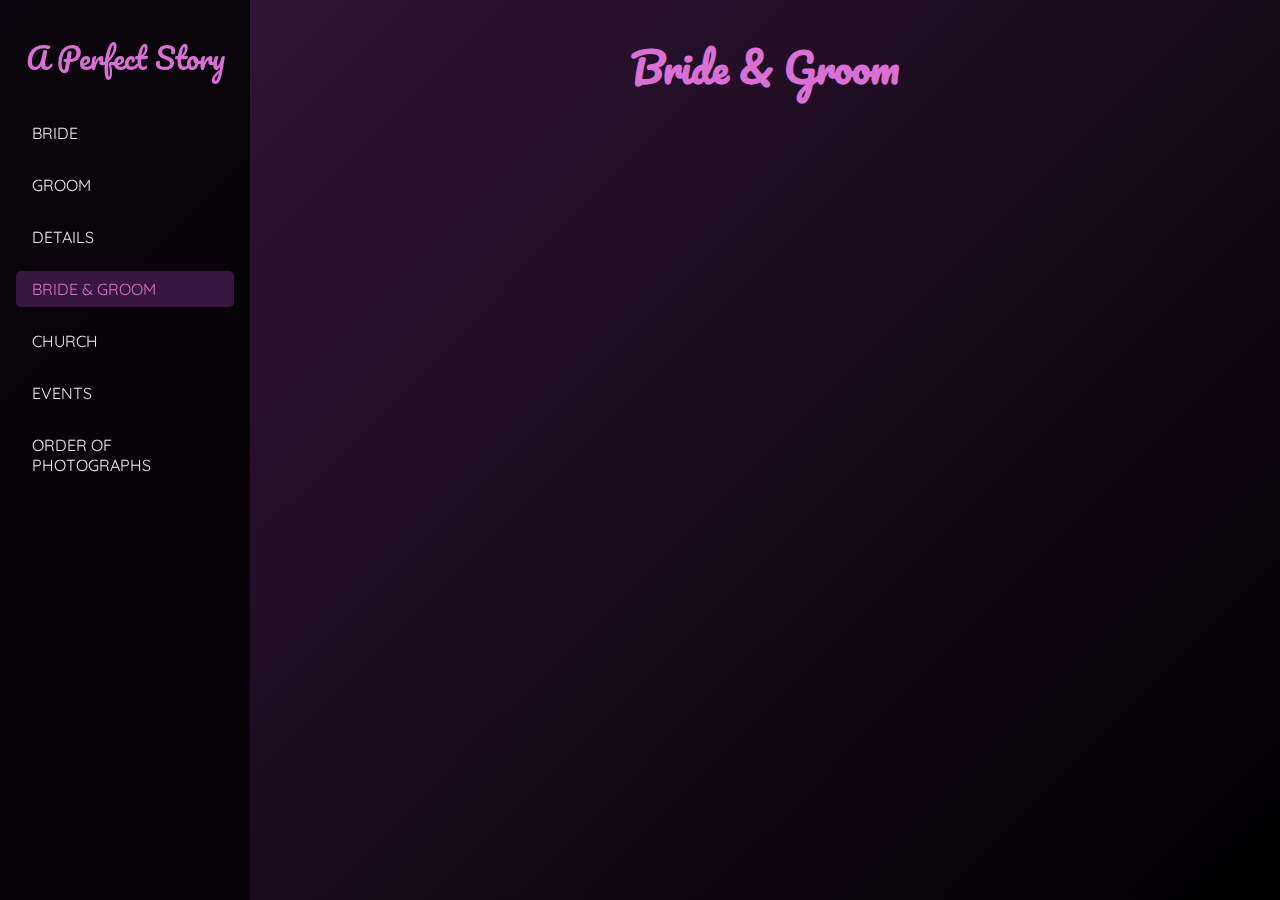
<file: bride & groom.html>
<!DOCTYPE html>
<html lang="en">
<head>
    <meta charset="UTF-8">
    <meta name="viewport" content="width=device-width, initial-scale=1.0">
    <title>Bride & Groom - A Perfect Story</title>
    <link href="https://fonts.googleapis.com/css2?family=Pacifico&family=Quicksand:wght@400;700&display=swap" rel="stylesheet">
    <link rel="stylesheet" href="styles.css">
</head>
<body>
    <div class="sidebar">
        <div class="logo"><a href="index.html">A Perfect Story</a></div>
        <nav>
            <ul>
                <li><a href="bride.html">BRIDE</a></li>
                <li><a href="groom.html">GROOM</a></li>
                <li><a href="details.html">DETAILS</a></li>
                <li><a href="bride-and-groom.html" class="active">BRIDE & GROOM</a></li>
                <li><a href="church.html">CHURCH</a></li>
                <li><a href="events.html">EVENTS</a></li>
                <li><a href="order.html">ORDER OF PHOTOGRAPHS</a></li>
            </ul>
        </nav>
    </div>

    <main>
        <h1>Bride & Groom</h1>
        <div class="gallery">
            <!-- Photos will be loaded here dynamically -->
        </div>
    </main>

    <div id="imageModal" class="modal">
        <span class="close">&times;</span>
        <img class="modal-content" id="modalImage">
    </div>

    <script>
        document.addEventListener('DOMContentLoaded', function() {
            const gallery = document.querySelector('.gallery');
            const modal = document.getElementById('imageModal');
            const modalImg = document.getElementById('modalImage');
            const closeBtn = document.querySelector('.close');

            // Generate paths for bride & groom images
            const images = [];
            // Sequence: 291-320 (in reverse order to match folder)
            for (let i = 320; i >= 291; i--) {
                images.push(`C:/Users/HP/Downloads/WEDDING-20250302T145540Z-001/WEDDING/BRIDE & GROOM/PerfectStory-${i}.jpg`);
            }

            // Create and append image elements
            images.forEach((imagePath, index) => {
                const galleryItem = document.createElement('div');
                galleryItem.className = 'gallery-item fade-in';
                
                const img = document.createElement('img');
                img.src = imagePath;
                img.alt = 'Bride & Groom Photo';
                
                // Add error handling
                img.onerror = () => {
                    console.error(`Failed to load image: ${imagePath}`);
                    galleryItem.remove();
                };

                img.onload = () => {
                    console.log(`Successfully loaded: ${imagePath}`);
                };
                
                galleryItem.appendChild(img);
                gallery.appendChild(galleryItem);
                
                galleryItem.addEventListener('click', () => {
                    modal.style.display = 'block';
                    modalImg.src = imagePath;
                });
            });

            closeBtn.addEventListener('click', () => {
                modal.style.display = 'none';
            });

            window.addEventListener('click', (e) => {
                if (e.target === modal) {
                    modal.style.display = 'none';
                }
            });
        });
    </script>
</body>
</html>
</file>
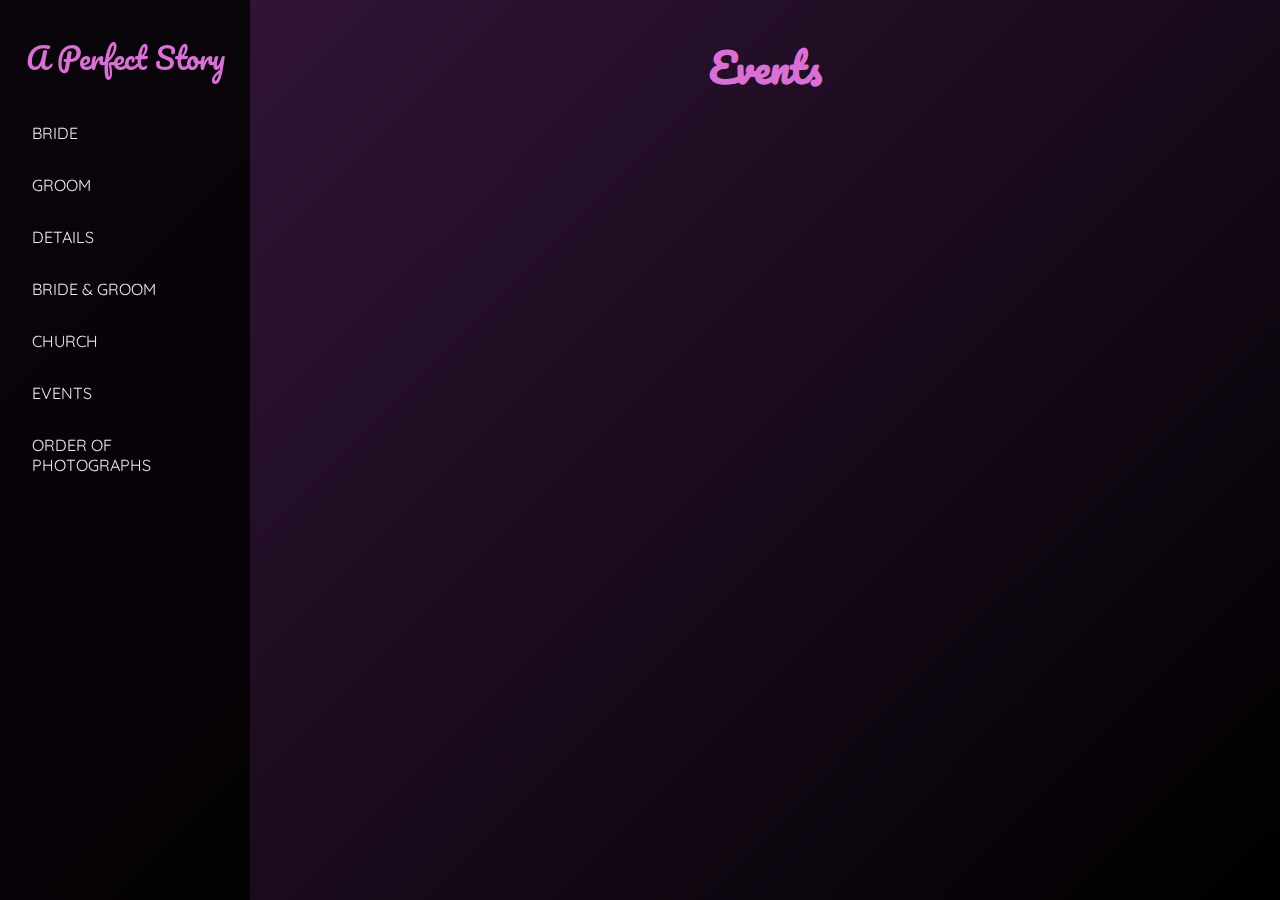
<file: events.html>
<!DOCTYPE html>
<html lang="en">
<head>
    <meta charset="UTF-8">
    <meta name="viewport" content="width=device-width, initial-scale=1.0">
    <title>Events - A Perfect Story</title>
    <link href="https://fonts.googleapis.com/css2?family=Pacifico&family=Quicksand:wght@400;700&display=swap" rel="stylesheet">
    <link rel="stylesheet" href="styles.css">
</head>
<body class="home-page">
    <div class="sidebar">
        <div class="logo"><a href="index.html">A Perfect Story</a></div>
        <nav>
            <ul>
                <li><a href="bride.html">BRIDE</a></li>
                <li><a href="groom.html">GROOM</a></li>
                <li><a href="details.html">DETAILS</a></li>
                <li><a href="bride-and-groom.html">BRIDE & GROOM</a></li>
                <li><a href="church.html">CHURCH</a></li>
                <li><a href="events.html">EVENTS</a></li>
                <li><a href="order.html">ORDER OF PHOTOGRAPHS</a></li>
            </ul>
        </nav>
    </div>

    <main>
        <h1>Events</h1>
        <div class="gallery">
            <!-- Photos will be loaded here dynamically -->
        </div>
    </main>

    <div id="imageModal" class="modal">
        <span class="close">&times;</span>
        <img class="modal-content" id="modalImage">
    </div>

    <script>
        document.addEventListener('DOMContentLoaded', function() {
            const gallery = document.querySelector('.gallery');
            const modal = document.getElementById('imageModal');
            const modalImg = document.getElementById('modalImage');
            const closeBtn = document.querySelector('.close');

            // Generate paths for event images (743-765)
            const images = [];
            for (let i = 743; i <= 765; i++) {
                images.push(`C:/Users/HP/Downloads/WEDDING-20250302T145540Z-001/WEDDING/EVENT/PerfectStory-${i}.jpg`);
            }

            // Create and append image elements
            images.forEach((imagePath, index) => {
                const galleryItem = document.createElement('div');
                galleryItem.className = 'gallery-item fade-in';
                
                const img = document.createElement('img');
                img.src = imagePath;
                img.alt = 'Event Photo';
                
                // Add error handling
                img.onerror = () => {
                    console.error(`Failed to load image: ${imagePath}`);
                    galleryItem.remove();
                };

                img.onload = () => {
                    console.log(`Successfully loaded: ${imagePath}`);
                };
                
                galleryItem.appendChild(img);
                gallery.appendChild(galleryItem);
                
                galleryItem.addEventListener('click', () => {
                    modal.style.display = 'block';
                    modalImg.src = imagePath;
                });
            });

            closeBtn.addEventListener('click', () => {
                modal.style.display = 'none';
            });

            window.addEventListener('click', (e) => {
                if (e.target === modal) {
                    modal.style.display = 'none';
                }
            });
        });
    </script>
</body>
</html>
</file>
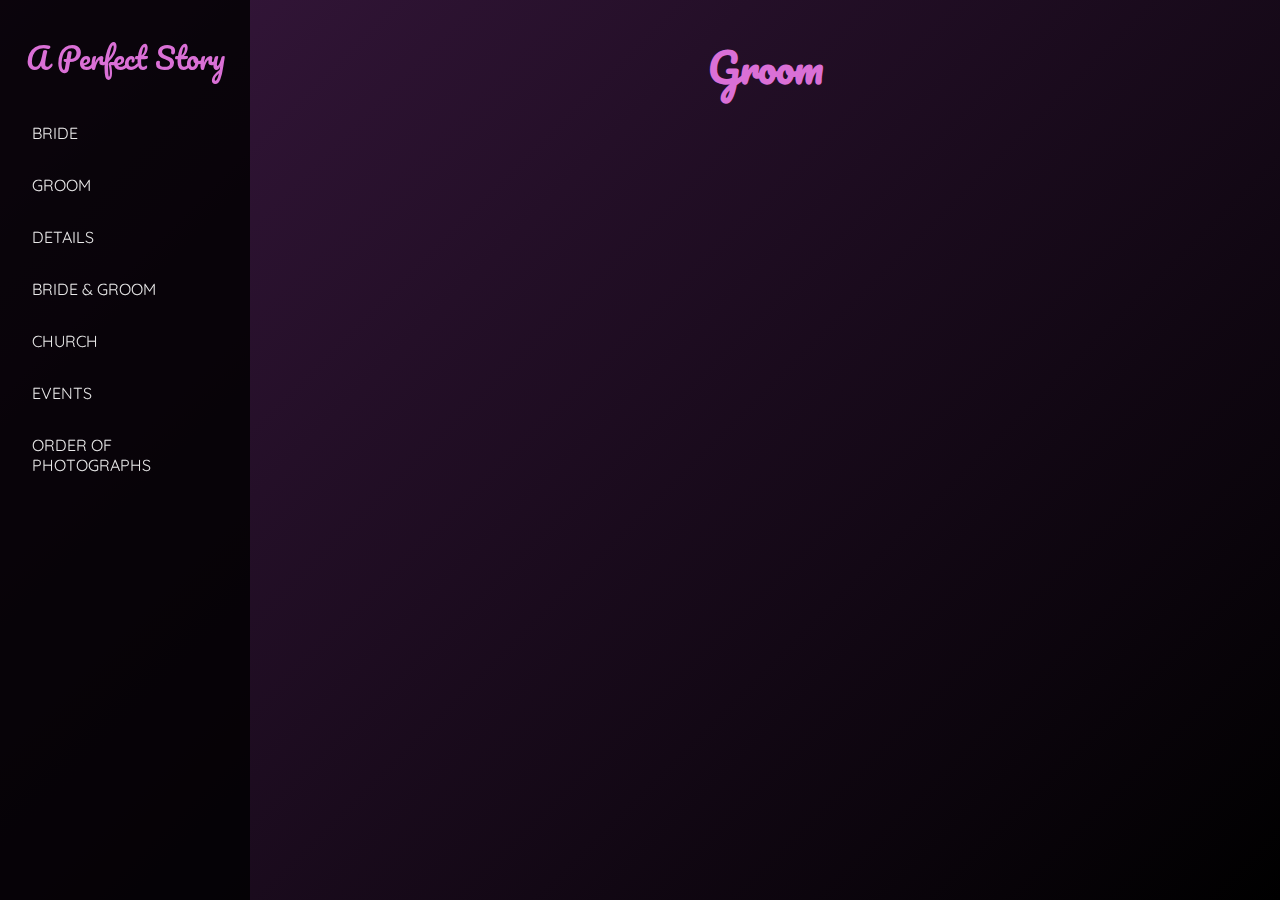
<file: groom.html>
<!DOCTYPE html>
<html lang="en">
<head>
    <meta charset="UTF-8">
    <meta name="viewport" content="width=device-width, initial-scale=1.0">
    <title>Groom - A Perfect Story</title>
    <link href="https://fonts.googleapis.com/css2?family=Pacifico&family=Quicksand:wght@400;700&display=swap" rel="stylesheet">
    <link rel="stylesheet" href="styles.css">
</head>
<body class="home-page">
    <div class="sidebar">
        <div class="logo"><a href="index.html">A Perfect Story</a></div>
        <nav>
            <ul>
                <li><a href="bride.html">BRIDE</a></li>
                <li><a href="groom.html">GROOM</a></li>
                <li><a href="details.html">DETAILS</a></li>
                <li><a href="bride-and-groom.html">BRIDE & GROOM</a></li>
                <li><a href="church.html">CHURCH</a></li>
                <li><a href="events.html">EVENTS</a></li>
                <li><a href="order.html">ORDER OF PHOTOGRAPHS</a></li>
            </ul>
        </nav>
    </div>

    <main>
        <h1>Groom</h1>
        <div class="gallery">
            <!-- Photos will be loaded here dynamically -->
        </div>
    </main>

    <div id="imageModal" class="modal">
        <span class="close">&times;</span>
        <img class="modal-content" id="modalImage">
    </div>

    <script>
        document.addEventListener('DOMContentLoaded', function() {
            const gallery = document.querySelector('.gallery');
            const modal = document.getElementById('imageModal');
            const modalImg = document.getElementById('modalImage');
            const closeBtn = document.querySelector('.close');

            // Generate paths for groom images (357-376)
            const images = [];
            for (let i = 357; i <= 376; i++) {
                images.push(`C:/Users/HP/Downloads/WEDDING-20250302T145540Z-001/WEDDING/GROOM/PerfectStory-${i}.jpg`);
            }

            // Create and append image elements
            images.forEach((imagePath, index) => {
                const galleryItem = document.createElement('div');
                galleryItem.className = 'gallery-item fade-in';
                
                const img = document.createElement('img');
                img.src = imagePath;
                img.alt = 'Groom Photo';
                
                // Add error handling
                img.onerror = () => {
                    console.error(`Failed to load image: ${imagePath}`);
                    galleryItem.remove();
                };

                img.onload = () => {
                    console.log(`Successfully loaded: ${imagePath}`);
                };
                
                galleryItem.appendChild(img);
                gallery.appendChild(galleryItem);
                
                galleryItem.addEventListener('click', () => {
                    modal.style.display = 'block';
                    modalImg.src = imagePath;
                });
            });

            closeBtn.addEventListener('click', () => {
                modal.style.display = 'none';
            });

            window.addEventListener('click', (e) => {
                if (e.target === modal) {
                    modal.style.display = 'none';
                }
            });
        });
    </script>
</body>
</html>
</file>
<file: styles.css>
:root {
    --primary-purple: #37173D;
    --primary-green: #127D15;
    --primary-pink: #DA70D6;
    --accent-gray: #848484;
    --light-gray: #E9E9E9;
    --black: #000000;
}

* {
    margin: 0;
    padding: 0;
    box-sizing: border-box;
}

body {
    font-family: 'Quicksand', sans-serif;
    background: linear-gradient(135deg, var(--primary-purple), var(--black));
    color: var(--light-gray);
    min-height: 100vh;
    display: flex;
}

.heading {
    text-align: center;
    padding: 2rem 0;
}

.sidebar {
    width: 250px;
    background: rgba(0, 0, 0, 0.8);
    padding: 2rem 1rem;
    position: fixed;
    height: 100vh;
    overflow-y: auto;
}

.logo {
    font-family: 'Pacifico', cursive;
    font-size: 1.8rem;
    margin-bottom: 2rem;
    text-align: center;
}

.logo a {
    color: var(--primary-pink);
    text-decoration: none;
    transition: color 0.3s ease;
}

.logo a:hover {
    color: var(--light-gray);
}

nav ul {
    list-style: none;
}

nav ul li {
    margin: 1rem 0;
}

nav ul li a {
    color: var(--light-gray);
    text-decoration: none;
    display: block;
    padding: 0.5rem 1rem;
    border-radius: 5px;
    transition: all 0.3s ease;
}

nav ul li a:hover,
nav ul li a.active {
    background: var(--primary-purple);
    color: var(--primary-pink);
}

main {
    margin-left: 250px;
    padding: 2rem;
    width: calc(100% - 250px);
}

header {
    margin-bottom: 2rem;
}

h1 {
    font-family: 'Pacifico', cursive;
    color: var(--primary-pink);
    font-size: 2.5rem;
    text-align: center;
}

.home-header {
    text-align: center;
    padding: 2rem 0;
}

.home-header h1 {
    font-size: 3.5rem;
    margin-bottom: 1rem;
}

.animate-before {
    transform: translateY(40px);
    opacity: 0;
    pointer-events: none;
  }
  
  .animate-after {
    transform: translateY(-40px);
    opacity: 0;
    pointer-events: none;
  }

  .animate-before,
  .animate-after {
    transition: all 0.5s ease;
  }
 
  header {
    display: flex;
    justify-content: space-between;
    align-items: center;
    padding: 15px 28px 15px 24px;
  }
  header h3 {
    color: #37173D;
    font-size: 5px;
    font-weight: 700;
  }

.featured-gallery {
    display: grid;
    grid-template-columns: repeat(3, 1fr);
    gap: 20px;
    padding: 20px;
    max-width: 1200px;
    margin: 0 auto;
}

.gallery {
    display: grid;
    grid-template-columns: repeat(3, 1fr);
    gap: 20px;
    padding: 20px;
}

.gallery-item {
    position: relative;
    width: 100%;
    padding-bottom: 66.67%; /* 3:2 aspect ratio */
    overflow: hidden;
    border-radius: 8px;
    box-shadow: 0 4px 8px rgba(0, 0, 0, 0.1);
    transition: transform 0.3s ease;
}

.gallery-item img {
    position: absolute;
    width: 100%;
    height: 100%;
    object-fit: cover;
    transition: transform 0.3s ease;
}

.gallery-item:hover {
    transform: scale(1.02);
    box-shadow: 0 8px 16px rgba(0, 0, 0, 0.2);
}

.fade-in {
    animation: fadeIn 0.5s ease-in;
}

@keyframes fadeIn {
    from {
        opacity: 0;
        transform: translateY(20px);
    }
    to {
        opacity: 1;
        transform: translateY(0);
    }
}

/* Modal styles */
.modal {
    display: none;
    position: fixed;
    z-index: 1000;
    padding-top: 50px;
    left: 0;
    top: 0;
    width: 100%;
    height: 100%;
    background-color: rgba(0, 0, 0, 0.9);
}

.modal-content {
    margin: auto;
    display: block;
    max-width: 90%;
    max-height: 90vh;
}

.close {
    position: absolute;
    right: 35px;
    top: 15px;
    color: #f1f1f1;
    font-size: 40px;
    font-weight: bold;
    cursor: pointer;
}

/* Responsive design */
@media (max-width: 768px) {
    body {
        flex-direction: column;
    }

    .sidebar {
        width: 100%;
        height: auto;
        position: relative;
        padding: 1rem;
    }

    main {
        margin-left: 0;
        width: 100%;
        padding: 1rem;
    }

    .gallery {
        grid-template-columns: repeat(2, 1fr);
        gap: 10px;
        padding: 10px;
    }

    .gallery-item {
        padding-bottom: 75%; /* 4:3 aspect ratio */
    }

    .modal-content {
        max-width: 95%;
    }
}

@media (max-width: 480px) {
    .gallery {
        grid-template-columns: 1fr;
    }
}
</file>
